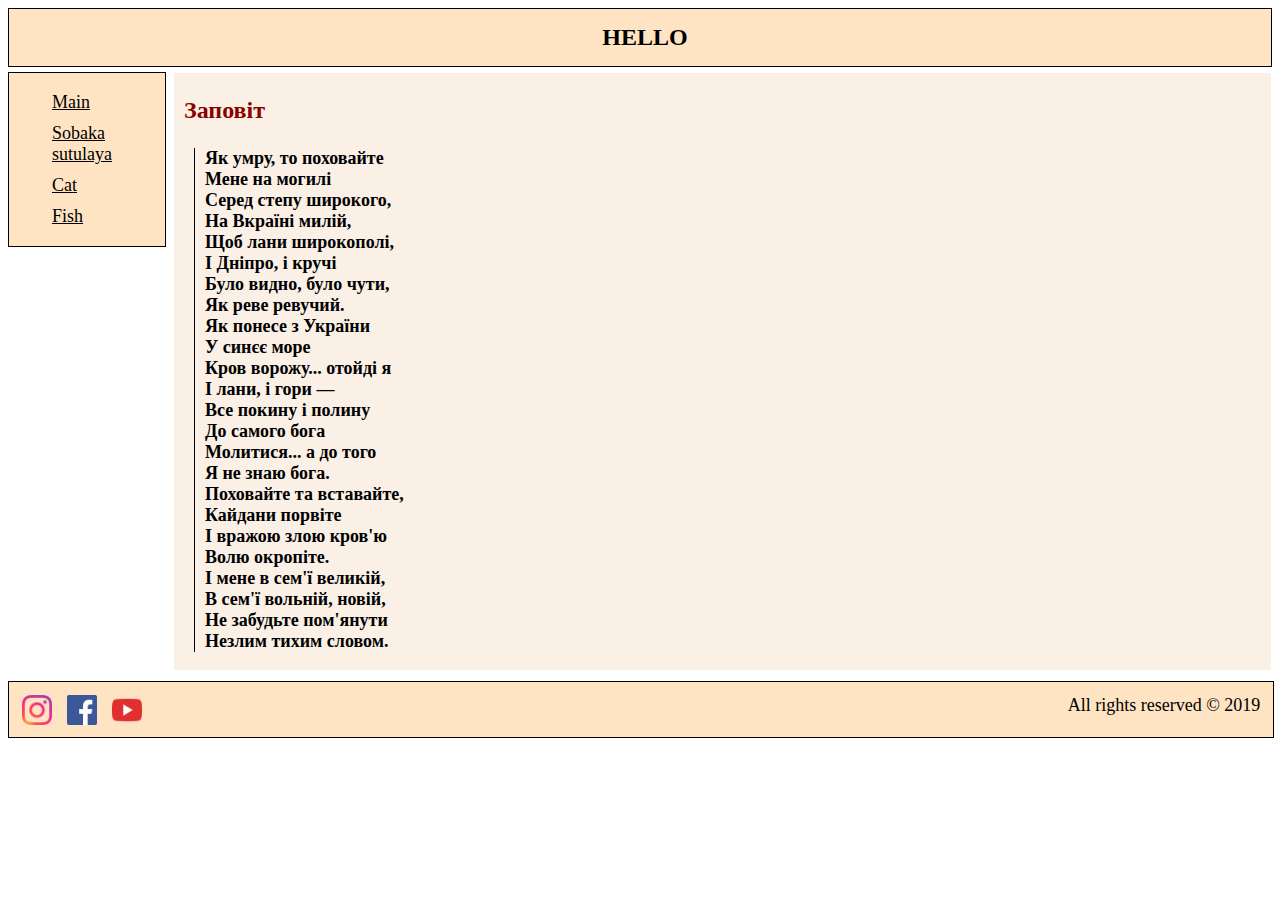
<file: sthng.html>
<!DOCTYPE html>
<!--
To change this license header, choose License Headers in Project Properties.
To change this template file, choose Tools | Templates
and open the template in the editor.
-->
<html>
    <head>
        <title>Something</title>
        <meta charset="UTF-8">
        <meta name="viewport" content="width=device-width, initial-scale=1.0">
        <link rel="stylesheet" href="main2.css">
    </head>
    <body>
        <header>
            Hello
        </header>
        <nav>
            <ul>
                <li> <a href="#"> Main </a> </li>
                <li> <a href="psina.html"> Sobaka sutulaya </a> </li>
                <li> <a href="#"> Cat </a> </li>
                <li> <a href="#"> Fish </a> </li>
            </ul>
        </nav>
        <section>
            <p>Заповіт</p>
            <p class="zapovit">   Як умру, то поховайте <br>
            Мене на могилі <br>
            Серед степу широкого, <br>
            На Вкраїні милій, <br>
            Щоб лани широкополі, <br>
            І Дніпро, і кручі <br>
            Було видно, було чути,<br> 
            Як реве ревучий. <br>
            Як понесе з України <br> 
            У синєє море <br>
            Кров ворожу... отойді я <br>
            І лани, і гори — <br>
            Все покину і полину <br>
            До самого бога <br>
            Молитися... а до того <br>
            Я не знаю бога. <br>
            Поховайте та вставайте, <br>
            Кайдани порвіте <br>
            І вражою злою кров'ю <br>
            Волю окропіте. <br>
            І мене в сем'ї великій, <br>
            В сем'ї вольній, новій, <br>
            Не забудьте пом'янути <br>
            Незлим тихим словом.<br> </p>
            
        </section>
        <footer>
            <div class="social"> 
                <a href="https://www.instagram.com" title="Instagram" target="_blank"> 
                <img src="insta.png" alt="Instagram"> </a>
                <a href="https://uk-ua.facebook.com/" title="Facebook" target="_blank"> 
                <img src="fb.png" alt="Facebook"> </a>
                 <a href="https://www.youtube.com/?gl=UA&hl=ru" title="Youtube" target="_blank"> 
                <img src="tube.png" alt="Youtube"> </a>
                
                
            </div>
            <div class="rights">
            All rights reserved &copy; 2019
            </div>
        </footer>
       
    </body>
</html>
</file>
<file: main2.css>
header {
    background: bisque;
    border: 1px solid black;
    padding: 15px 0 15px 10px;
    margin-bottom: 5px;
    font-size: 24px;
    font-weight: bold;
    font-family: Jokerman;
    text-align: center;
    text-transform: uppercase;
    color: black;
}

nav {
    width: 150px;
    background: bisque;
    border: 1px solid black;
    float: left;
    padding: 3px;
    margin-bottom: 10px;
}

nav a {
    font-size: 18px;
    color: black;
    font-family: Jokerman;
}

nav li {
    margin-bottom: 10px;
    list-style-type: none;
}

section {
    background: linen;
    border: 1px solid white;
    margin-left: 165px;
    margin-bottom: 10px;
}

footer {
    background: bisque;
    border: 1px solid black;
    width: 98%;
    float: left;
    padding: 1%;
    font-size: 90%;
}

.rights {
    float: right;
    width: 50%;
    text-align: right;
    font-size: 18px;
}

.social {
    float: left;
    width: 50%;
}

.social img {
    width: 30px;
    height: 30px;
    float: left;
    margin-right: 15px;
}

p {
    color: darkred;
    text-align: justify;
    font-size: 24px;
    font-weight: bold;
    padding-left: 10px;
}

p.zapovit {
    color: black;
    font-size: 18px;
    margin-left: 20px;
    border-left: 1px solid black;
    padding-left: 10px;
}
</file>
